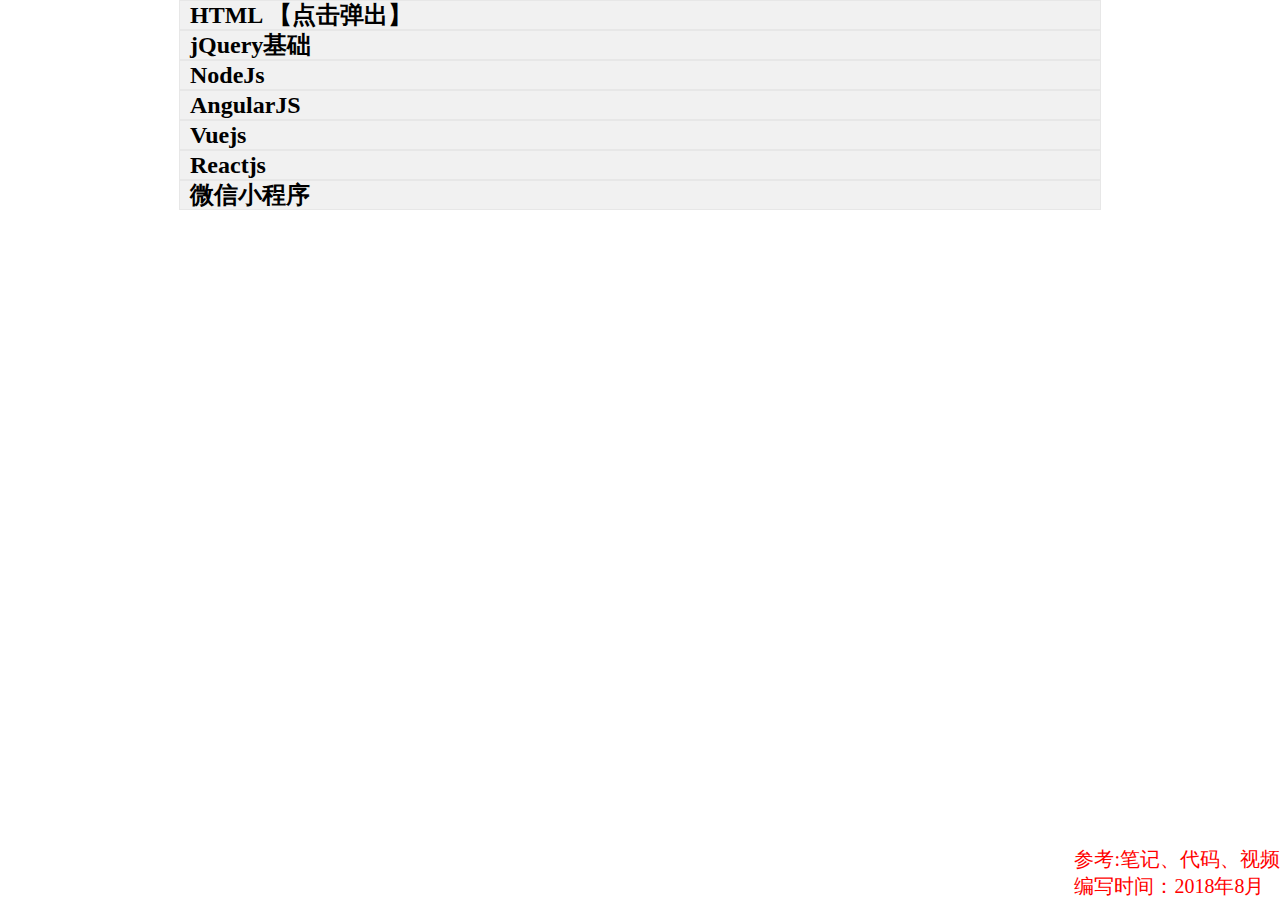
<file: index.html>
<!DOCTYPE html>
<html lang="en">
<head>
	<meta charset="UTF-8">
	<title>复习总纲</title>
    <script type="text/javascript" src="Data/common/jquery-1.2.6.min.js"></script>
    <link type="text/css" rel="stylesheet" href="Data/common/common.css" />
    <style type="text/css">
	    /* 收缩展开效果 */
	    * {font-family: 微软雅黑;}
	    .text {line-height: 22px;padding: 0 6px;color: #666;display: none;}
	    .text a {color: #ff6a00;font-size: 18px;}
	    .box h1 {padding-left: 10px;height: 28px;line-height: 28px;background: #f1f1f1;font-weight: bold;}
	    .box {position: relative;border: 1px solid #e7e7e7;}
	    .Red {background-color: red;}
	    #LaiLongLuan {position: absolute;right: 0px;bottom: 0px;color: red;font-size: 20px;}
	    #divjs a {color: red;}
	    .Green {background-color: #fab4b4;}
    </style>
</head>
<body>
    <script type="text/javascript">
	    // 收缩展开效果
	    $(document).ready(function() {
	        $(".box h1").toggle(function() {
	            $(this).next(".text").animate({
	                height: 'toggle',
	                opacity: 'toggle'
	            }, "slow");
	        }, function() {
	            $(this).next(".text").animate({
	                height: 'toggle',
	                opacity: 'toggle'
	            }, "slow");
	        });
	    });
    </script>
    <!-- 收缩展开效果 -->
    <div class="box">
        <h1>HTML    【点击弹出】</h1>
        <div class="text">
        </div>
    </div>
    <!-- <div class="box">
        <h1>CSS</h1>
        <div class="text">
        </div>
    </div> -->
    <!-- <div class="box">
        <h1>JavaScript基础</h1>
        <div class="text">
        </div>
    </div> -->
    <!-- <div class="box">
        <h1>JavaScript基本功</h1>
        <div class="text" id="divjs">
        </div>
    </div> -->
    <!-- <div class="box">
        <h1>JavaScript进阶</h1>
        <div class="text">
        </div>
    </div> -->
    <div class="box">
        <h1>jQuery基础</h1>
        <div class="text">
            <a href="./Data/jQuery/01.html" target="_blank">jQuery第1天：</a><br />
        </div>
    </div>
   <!--  <div class="box">
        <h1>HTML5和CSS3与服务器、Ajax</h1>
        <div class="text">
        </div>
    </div> -->
    <!-- <div class="box">
        <h1>面向对象高级编程</h1>
        <div class="text">
        </div>
    </div> -->
    <!-- <div class="box">
        <h1>面向对象框架设计</h1>
        <div class="text">
        </div>
    </div> -->
    <!-- <div class="box">
        <h1>Canvas</h1>
        <div class="text">
        </div>
    </div> -->
    <div class="box">
        <h1>NodeJs</h1>
        <div class="text">
            <a href="./Data/node/01.html" target="_blank">nodejs第1天</a>
        </div>
    </div>
    <div class="box">
        <h1>AngularJS</h1>
        <div class="text">
            <a href="./Data/AngularJS/01.html" target="_blank">AngularJS第1天：AngularJS与单页面比较、常规代码与AngularJS比较、AngularJS数据双向绑定</a><br />
            <a href="./Data/AngularJS/02.html" target="_blank">AngularJS第2天：AngularJS的概念、模块</a><br />
        </div>
    </div>
    <div class="box">
        <h1>Vuejs</h1>
        <div class="text">
            <a href="./Data/Vuejs/01.html" target="_blank">Vuejs第1天</a><br />
            <a href="./Data/Vuejs/02.html" target="_blank">Vuejs第2天</a><br />
        </div>
    </div>
    <div class="box">
        <h1>Reactjs</h1>
        <div class="text">
            <a href="./Data/Reactjs/day01.html" target="_blank">Reactjs第1天基本概念及了解</a>
            <br />
        </div>
    </div>
    <div class="box">
        <h1>微信小程序</h1>
        <div class="text">
            <a href="./Data/wxxcx/01.html" target="_blank">01-Flex布局教程：语法篇-阮一峰</a>
            <br />
            <a href="./Data/wxxcx/02.html" target="_blank">02-微信小程序笔记</a>
            <br />
        </div>
    </div>
    <br />
    <div id="LaiLongLuan">
        参考:笔记、代码、视频
        <!-- <br /> 注:空白的暂时没有编写，暂时从后面编写，前面随后补上 -->
        <br /> 编写时间：2018年8月
    </div>
</body>
</html>
</file>
<file: Data/common/common.css>
@charset "utf-8";/* CSS Document By Raceman 2009-10-17 17:08*/
body,h1,h2,h3,h4,h5,h6,p,ol,ul,li,dl,dt,dd{padding:0;margin:0;}
li{list-style:none;}
img{border:none;}
u{text-decoration:none;}
em{font-style:normal;}
a{color:#424242;text-decoration:none;outline:none;blr:expression(this.onFocus=this.blur());}
body{font-size:12px;font-family: Arial,Verdana, Helvetica, sans-serif; word-break:break-all;}
.box{margin:0 auto;text-align:left;width:920px;}
.clear{clear:both;}
</file>
